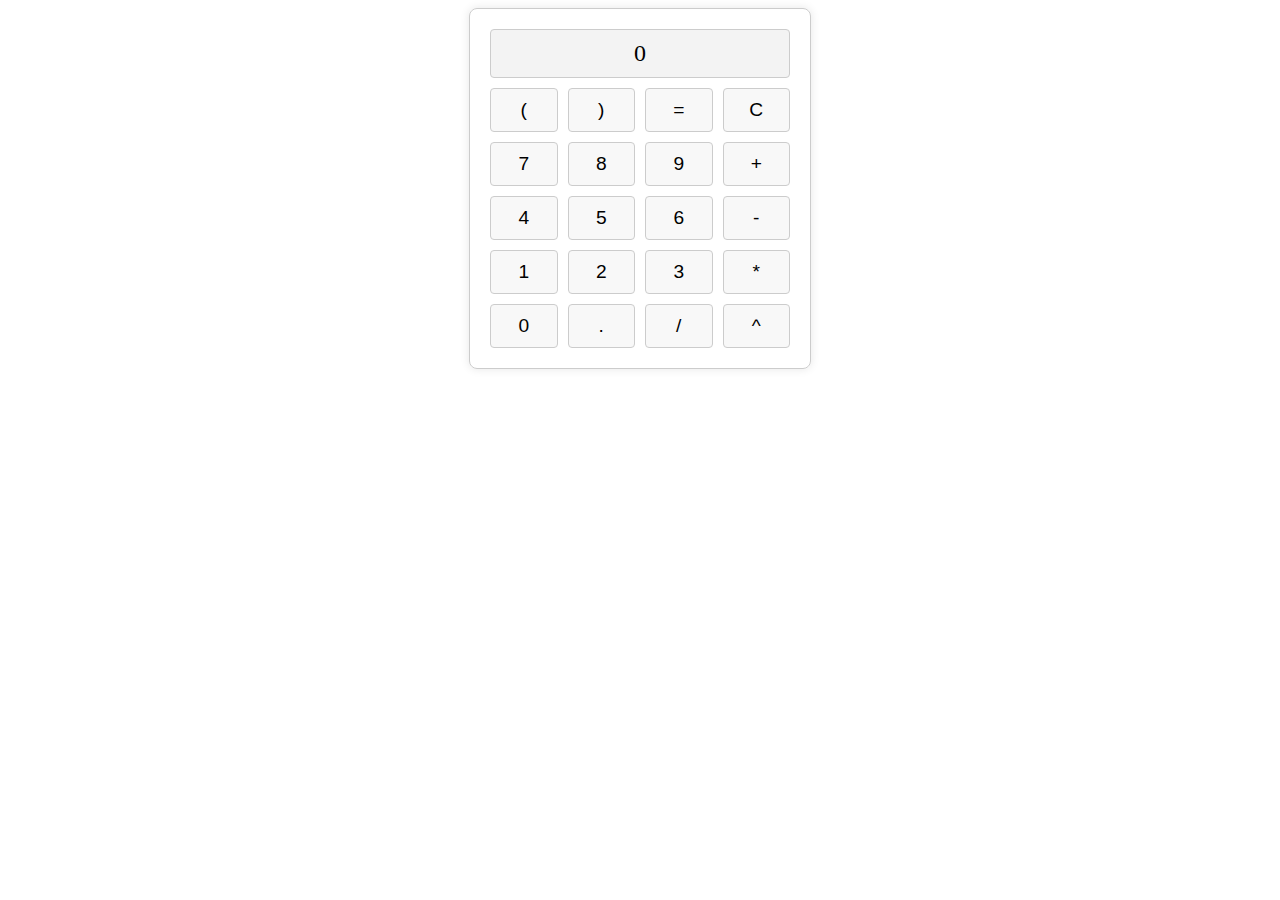
<file: calc/index.html>
<!doctype html>
<html lang="en">
  <head>
    <meta charset="UTF-8" />
    <link rel="icon" type="image/svg+xml" href="/vite.svg" />
    <meta name="viewport" content="width=device-width, initial-scale=1.0" />
    <title>Vite + React + TS</title>
    <script type="module" crossorigin src="./assets/index-IXWi7W6u.js"></script>
    <link rel="stylesheet" crossorigin href="./assets/index-sqzCv2id.css">
  </head>
  <body>
    <div id="root"></div>
  </body>
</html>
</file>
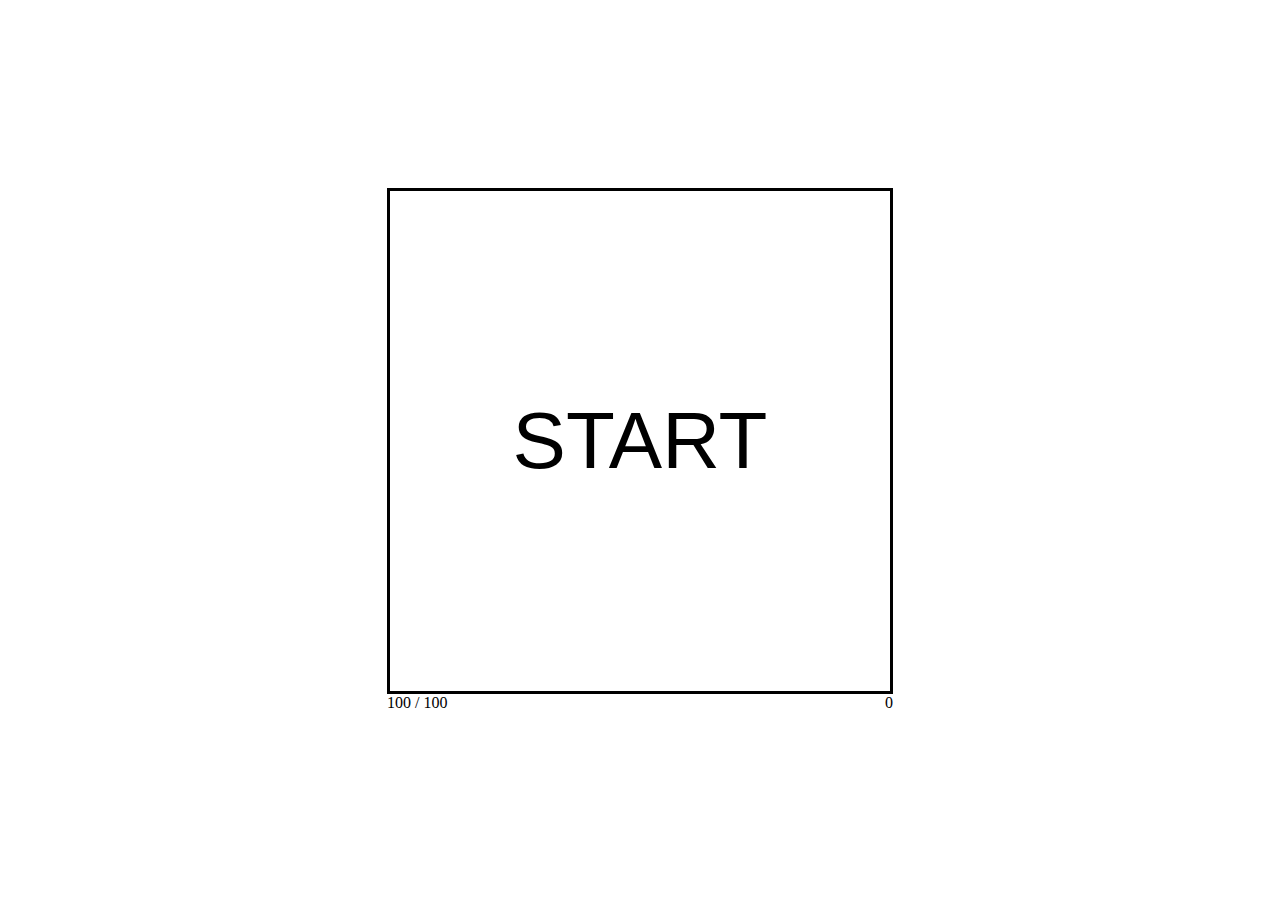
<file: shield-game/index.html>
<!doctype html>
<html lang="en">

<head>
  <meta charset="UTF-8" />
  <meta name="viewport" content="width=device-width, initial-scale=1.0" />
  <title>Shield Draw</title>
  <style>
    .game-screen {
      border-style: solid;
      width: 500px;
      height: 500px;
      justify-items: center;
      align-items: center;
      user-select: none;
      text-align: center;
      font-family: sans-serif;
    }

    #startgame {
      font-size: 500%;
    }

    #gameover {
      font-size: 300%
    }

    html,
    body {
      width: 100vw;
      height: 100vh;
      margin: 0;
      display: grid;
      align-items: center;
      justify-items: center;
    }

    .information-box {
      #hitpoints {
        float: left;
      }

      #score {
        float: right;
      }
    }
  </style>
  <script type="module" crossorigin src="./assets/index-c14bbdca.js"></script>
</head>

<body>
  <div id="game">
    <div class="game-screen" id="gameover" style="display:none">
      GAME OVER <br>
      YOUR SCORE: <span id="finalscore"></span>
      <span id="again">AGAIN?</span>
    </div>
    <div class="game-screen" id="startgame" style="display:grid">
      START
    </div>
    <canvas class="game-screen" id="gamecanvas" style="display:none"></canvas>
    <div class="information-box">
      <div id="hitpoints">
        <span id="current-hitpoints">
          100
        </span>
        /
        <span id="max-hitpoints">
          100
        </span>
      </div>
      <div id="score">
        0
      </div>
    </div>
  </div>
  
</body>

</html>
</file>
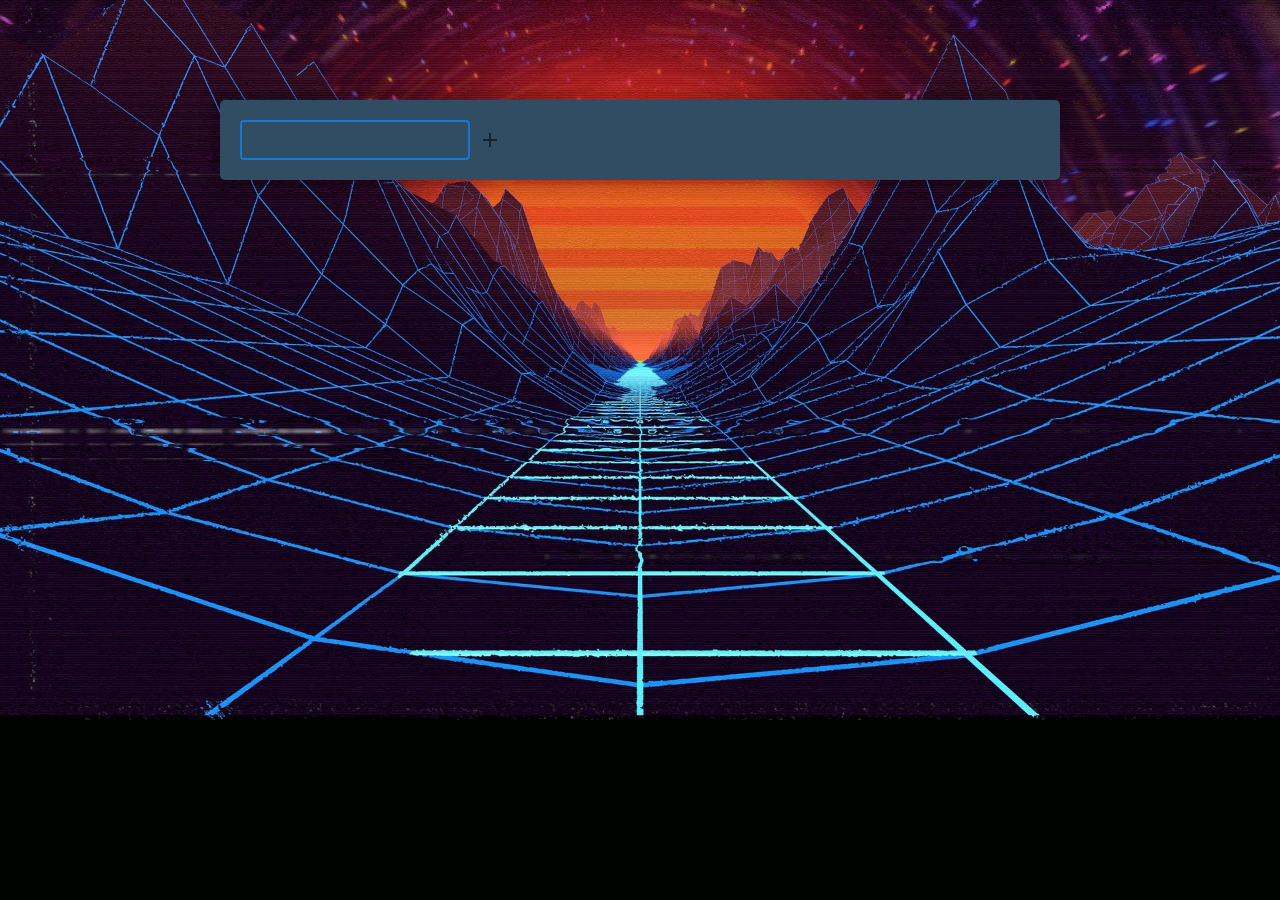
<file: todo-list-react/index.html>
<!doctype html><html lang="en"><head><meta charset="utf-8"/><meta name="viewport" content="width=device-width,initial-scale=1"/><meta name="theme-color" content="#000000"/><link rel="manifest" href="/todo-list-react/manifest.json"/><title>ToDo list</title><link href="/todo-list-react/static/css/2.f8c46ef8.chunk.css" rel="stylesheet"><link href="/todo-list-react/static/css/main.7171bca5.chunk.css" rel="stylesheet"></head><body><noscript>You need to enable JavaScript to run this app.</noscript><div id="root"></div><script>!function(e){function t(t){for(var n,l,i=t[0],a=t[1],c=t[2],p=0,s=[];p<i.length;p++)l=i[p],Object.prototype.hasOwnProperty.call(o,l)&&o[l]&&s.push(o[l][0]),o[l]=0;for(n in a)Object.prototype.hasOwnProperty.call(a,n)&&(e[n]=a[n]);for(f&&f(t);s.length;)s.shift()();return u.push.apply(u,c||[]),r()}function r(){for(var e,t=0;t<u.length;t++){for(var r=u[t],n=!0,i=1;i<r.length;i++){var a=r[i];0!==o[a]&&(n=!1)}n&&(u.splice(t--,1),e=l(l.s=r[0]))}return e}var n={},o={1:0},u=[];function l(t){if(n[t])return n[t].exports;var r=n[t]={i:t,l:!1,exports:{}};return e[t].call(r.exports,r,r.exports,l),r.l=!0,r.exports}l.m=e,l.c=n,l.d=function(e,t,r){l.o(e,t)||Object.defineProperty(e,t,{enumerable:!0,get:r})},l.r=function(e){"undefined"!=typeof Symbol&&Symbol.toStringTag&&Object.defineProperty(e,Symbol.toStringTag,{value:"Module"}),Object.defineProperty(e,"__esModule",{value:!0})},l.t=function(e,t){if(1&t&&(e=l(e)),8&t)return e;if(4&t&&"object"==typeof e&&e&&e.__esModule)return e;var r=Object.create(null);if(l.r(r),Object.defineProperty(r,"default",{enumerable:!0,value:e}),2&t&&"string"!=typeof e)for(var n in e)l.d(r,n,function(t){return e[t]}.bind(null,n));return r},l.n=function(e){var t=e&&e.__esModule?function(){return e.default}:function(){return e};return l.d(t,"a",t),t},l.o=function(e,t){return Object.prototype.hasOwnProperty.call(e,t)},l.p="/todo-list-react/";var i=this["webpackJsonptodo-list-react"]=this["webpackJsonptodo-list-react"]||[],a=i.push.bind(i);i.push=t,i=i.slice();for(var c=0;c<i.length;c++)t(i[c]);var f=a;r()}([])</script><script src="/todo-list-react/static/js/2.65601b94.chunk.js"></script><script src="/todo-list-react/static/js/main.a78211a2.chunk.js"></script></body></html>
</file>
<file: calc/assets/index-sqzCv2id.css>
._calculator_1i1qr_3{width:300px;margin:auto;border:1px solid #ccc;border-radius:8px;box-shadow:0 0 10px #0000001a;padding:20px;text-align:center}._display_1i1qr_13{font-size:1.5em;margin-bottom:10px;padding:10px;background-color:#f3f3f3;border:1px solid #ccc;border-radius:4px;overflow:scroll}._buttons_1i1qr_23{display:grid;grid-template-columns:repeat(4,1fr);gap:10px}._button_1i1qr_23{font-size:1.2em;padding:10px;border:1px solid #ccc;border-radius:4px;cursor:pointer;background-color:#f8f8f8}._button_1i1qr_23:hover{background-color:#e0e0e0}
</file>
<file: todo-list-react/static/css/2.f8c46ef8.chunk.css>
@font-face{font-family:"Roboto";font-style:normal;font-display:swap;font-weight:300;src:url(/todo-list-react/static/media/roboto-cyrillic-ext-300-normal.12d37040.woff2) format("woff2"),url(/todo-list-react/static/media/roboto-all-300-normal.8fc5f5f2.woff) format("woff");unicode-range:U+0460-052f,U+1c80-1c88,U+20b4,U+2de0-2dff,U+a640-a69f,U+fe2e-fe2f}@font-face{font-family:"Roboto";font-style:normal;font-display:swap;font-weight:300;src:url(/todo-list-react/static/media/roboto-cyrillic-300-normal.48e4b37e.woff2) format("woff2"),url(/todo-list-react/static/media/roboto-all-300-normal.8fc5f5f2.woff) format("woff");unicode-range:U+0400-045f,U+0490-0491,U+04b0-04b1,U+2116}@font-face{font-family:"Roboto";font-style:normal;font-display:swap;font-weight:300;src:url(/todo-list-react/static/media/roboto-greek-ext-300-normal.04e05839.woff2) format("woff2"),url(/todo-list-react/static/media/roboto-all-300-normal.8fc5f5f2.woff) format("woff");unicode-range:U+1f??}@font-face{font-family:"Roboto";font-style:normal;font-display:swap;font-weight:300;src:url(/todo-list-react/static/media/roboto-greek-300-normal.7c6b44c5.woff2) format("woff2"),url(/todo-list-react/static/media/roboto-all-300-normal.8fc5f5f2.woff) format("woff");unicode-range:U+0370-03ff}@font-face{font-family:"Roboto";font-style:normal;font-display:swap;font-weight:300;src:url(/todo-list-react/static/media/roboto-vietnamese-300-normal.af9afdc1.woff2) format("woff2"),url(/todo-list-react/static/media/roboto-all-300-normal.8fc5f5f2.woff) format("woff");unicode-range:U+0102-0103,U+0110-0111,U+0128-0129,U+0168-0169,U+01a0-01a1,U+01af-01b0,U+1ea0-1ef9,U+20ab}@font-face{font-family:"Roboto";font-style:normal;font-display:swap;font-weight:300;src:url(/todo-list-react/static/media/roboto-latin-ext-300-normal.a29236e0.woff2) format("woff2"),url(/todo-list-react/static/media/roboto-all-300-normal.8fc5f5f2.woff) format("woff");unicode-range:U+0100-024f,U+0259,U+1e??,U+2020,U+20a0-20ab,U+20ad-20cf,U+2113,U+2c60-2c7f,U+a720-a7ff}@font-face{font-family:"Roboto";font-style:normal;font-display:swap;font-weight:300;src:url(/todo-list-react/static/media/roboto-latin-300-normal.0109a2ac.woff2) format("woff2"),url(/todo-list-react/static/media/roboto-all-300-normal.8fc5f5f2.woff) format("woff");unicode-range:U+00??,U+0131,U+0152-0153,U+02bb-02bc,U+02c6,U+02da,U+02dc,U+2000-206f,U+2074,U+20ac,U+2122,U+2191,U+2193,U+2212,U+2215,U+feff,U+fffd}@font-face{font-family:"Roboto";font-style:normal;font-display:swap;font-weight:400;src:url(/todo-list-react/static/media/roboto-cyrillic-ext-400-normal.493afe7a.woff2) format("woff2"),url(/todo-list-react/static/media/roboto-all-400-normal.376ea5d9.woff) format("woff");unicode-range:U+0460-052f,U+1c80-1c88,U+20b4,U+2de0-2dff,U+a640-a69f,U+fe2e-fe2f}@font-face{font-family:"Roboto";font-style:normal;font-display:swap;font-weight:400;src:url(/todo-list-react/static/media/roboto-cyrillic-400-normal.5e493812.woff2) format("woff2"),url(/todo-list-react/static/media/roboto-all-400-normal.376ea5d9.woff) format("woff");unicode-range:U+0400-045f,U+0490-0491,U+04b0-04b1,U+2116}@font-face{font-family:"Roboto";font-style:normal;font-display:swap;font-weight:400;src:url(/todo-list-react/static/media/roboto-greek-ext-400-normal.bb723e84.woff2) format("woff2"),url(/todo-list-react/static/media/roboto-all-400-normal.376ea5d9.woff) format("woff");unicode-range:U+1f??}@font-face{font-family:"Roboto";font-style:normal;font-display:swap;font-weight:400;src:url(/todo-list-react/static/media/roboto-greek-400-normal.1cbfc636.woff2) format("woff2"),url(/todo-list-react/static/media/roboto-all-400-normal.376ea5d9.woff) format("woff");unicode-range:U+0370-03ff}@font-face{font-family:"Roboto";font-style:normal;font-display:swap;font-weight:400;src:url(/todo-list-react/static/media/roboto-vietnamese-400-normal.c0bec65d.woff2) format("woff2"),url(/todo-list-react/static/media/roboto-all-400-normal.376ea5d9.woff) format("woff");unicode-range:U+0102-0103,U+0110-0111,U+0128-0129,U+0168-0169,U+01a0-01a1,U+01af-01b0,U+1ea0-1ef9,U+20ab}@font-face{font-family:"Roboto";font-style:normal;font-display:swap;font-weight:400;src:url(/todo-list-react/static/media/roboto-latin-ext-400-normal.c3dcdbd5.woff2) format("woff2"),url(/todo-list-react/static/media/roboto-all-400-normal.376ea5d9.woff) format("woff");unicode-range:U+0100-024f,U+0259,U+1e??,U+2020,U+20a0-20ab,U+20ad-20cf,U+2113,U+2c60-2c7f,U+a720-a7ff}@font-face{font-family:"Roboto";font-style:normal;font-display:swap;font-weight:400;src:url(/todo-list-react/static/media/roboto-latin-400-normal.4673b453.woff2) format("woff2"),url(/todo-list-react/static/media/roboto-all-400-normal.376ea5d9.woff) format("woff");unicode-range:U+00??,U+0131,U+0152-0153,U+02bb-02bc,U+02c6,U+02da,U+02dc,U+2000-206f,U+2074,U+20ac,U+2122,U+2191,U+2193,U+2212,U+2215,U+feff,U+fffd}@font-face{font-family:"Roboto";font-style:normal;font-display:swap;font-weight:500;src:url(/todo-list-react/static/media/roboto-cyrillic-ext-500-normal.3e748c93.woff2) format("woff2"),url(/todo-list-react/static/media/roboto-all-500-normal.52cb737b.woff) format("woff");unicode-range:U+0460-052f,U+1c80-1c88,U+20b4,U+2de0-2dff,U+a640-a69f,U+fe2e-fe2f}@font-face{font-family:"Roboto";font-style:normal;font-display:swap;font-weight:500;src:url(/todo-list-react/static/media/roboto-cyrillic-500-normal.d1615fb9.woff2) format("woff2"),url(/todo-list-react/static/media/roboto-all-500-normal.52cb737b.woff) format("woff");unicode-range:U+0400-045f,U+0490-0491,U+04b0-04b1,U+2116}@font-face{font-family:"Roboto";font-style:normal;font-display:swap;font-weight:500;src:url(/todo-list-react/static/media/roboto-greek-ext-500-normal.9c0d384f.woff2) format("woff2"),url(/todo-list-react/static/media/roboto-all-500-normal.52cb737b.woff) format("woff");unicode-range:U+1f??}@font-face{font-family:"Roboto";font-style:normal;font-display:swap;font-weight:500;src:url(/todo-list-react/static/media/roboto-greek-500-normal.007ca18d.woff2) format("woff2"),url(/todo-list-react/static/media/roboto-all-500-normal.52cb737b.woff) format("woff");unicode-range:U+0370-03ff}@font-face{font-family:"Roboto";font-style:normal;font-display:swap;font-weight:500;src:url(/todo-list-react/static/media/roboto-vietnamese-500-normal.b8e494da.woff2) format("woff2"),url(/todo-list-react/static/media/roboto-all-500-normal.52cb737b.woff) format("woff");unicode-range:U+0102-0103,U+0110-0111,U+0128-0129,U+0168-0169,U+01a0-01a1,U+01af-01b0,U+1ea0-1ef9,U+20ab}@font-face{font-family:"Roboto";font-style:normal;font-display:swap;font-weight:500;src:url(/todo-list-react/static/media/roboto-latin-ext-500-normal.feaff916.woff2) format("woff2"),url(/todo-list-react/static/media/roboto-all-500-normal.52cb737b.woff) format("woff");unicode-range:U+0100-024f,U+0259,U+1e??,U+2020,U+20a0-20ab,U+20ad-20cf,U+2113,U+2c60-2c7f,U+a720-a7ff}@font-face{font-family:"Roboto";font-style:normal;font-display:swap;font-weight:500;src:url(/todo-list-react/static/media/roboto-latin-500-normal.86988841.woff2) format("woff2"),url(/todo-list-react/static/media/roboto-all-500-normal.52cb737b.woff) format("woff");unicode-range:U+00??,U+0131,U+0152-0153,U+02bb-02bc,U+02c6,U+02da,U+02dc,U+2000-206f,U+2074,U+20ac,U+2122,U+2191,U+2193,U+2212,U+2215,U+feff,U+fffd}@font-face{font-family:"Roboto";font-style:normal;font-display:swap;font-weight:700;src:url(/todo-list-react/static/media/roboto-cyrillic-ext-700-normal.b816cda3.woff2) format("woff2"),url(/todo-list-react/static/media/roboto-all-700-normal.ef6d1d09.woff) format("woff");unicode-range:U+0460-052f,U+1c80-1c88,U+20b4,U+2de0-2dff,U+a640-a69f,U+fe2e-fe2f}@font-face{font-family:"Roboto";font-style:normal;font-display:swap;font-weight:700;src:url(/todo-list-react/static/media/roboto-cyrillic-700-normal.0334efc0.woff2) format("woff2"),url(/todo-list-react/static/media/roboto-all-700-normal.ef6d1d09.woff) format("woff");unicode-range:U+0400-045f,U+0490-0491,U+04b0-04b1,U+2116}@font-face{font-family:"Roboto";font-style:normal;font-display:swap;font-weight:700;src:url(/todo-list-react/static/media/roboto-greek-ext-700-normal.9674bc0a.woff2) format("woff2"),url(/todo-list-react/static/media/roboto-all-700-normal.ef6d1d09.woff) format("woff");unicode-range:U+1f??}@font-face{font-family:"Roboto";font-style:normal;font-display:swap;font-weight:700;src:url(/todo-list-react/static/media/roboto-greek-700-normal.3292e831.woff2) format("woff2"),url(/todo-list-react/static/media/roboto-all-700-normal.ef6d1d09.woff) format("woff");unicode-range:U+0370-03ff}@font-face{font-family:"Roboto";font-style:normal;font-display:swap;font-weight:700;src:url(/todo-list-react/static/media/roboto-vietnamese-700-normal.3096f18a.woff2) format("woff2"),url(/todo-list-react/static/media/roboto-all-700-normal.ef6d1d09.woff) format("woff");unicode-range:U+0102-0103,U+0110-0111,U+0128-0129,U+0168-0169,U+01a0-01a1,U+01af-01b0,U+1ea0-1ef9,U+20ab}@font-face{font-family:"Roboto";font-style:normal;font-display:swap;font-weight:700;src:url(/todo-list-react/static/media/roboto-latin-ext-700-normal.bcf37d66.woff2) format("woff2"),url(/todo-list-react/static/media/roboto-all-700-normal.ef6d1d09.woff) format("woff");unicode-range:U+0100-024f,U+0259,U+1e??,U+2020,U+20a0-20ab,U+20ad-20cf,U+2113,U+2c60-2c7f,U+a720-a7ff}@font-face{font-family:"Roboto";font-style:normal;font-display:swap;font-weight:700;src:url(/todo-list-react/static/media/roboto-latin-700-normal.0682ca7f.woff2) format("woff2"),url(/todo-list-react/static/media/roboto-all-700-normal.ef6d1d09.woff) format("woff");unicode-range:U+00??,U+0131,U+0152-0153,U+02bb-02bc,U+02c6,U+02da,U+02dc,U+2000-206f,U+2074,U+20ac,U+2122,U+2191,U+2193,U+2212,U+2215,U+feff,U+fffd}
/*# sourceMappingURL=2.f8c46ef8.chunk.css.map */
</file>
<file: todo-list-react/static/css/main.7171bca5.chunk.css>
.done{-webkit-text-decoration-line:line-through;text-decoration-line:line-through}ul{list-style-type:none}.firstList{padding-left:0}body{background:url(/todo-list-react/static/media/retro-gf613cfbea_1920.d8d28ba6.jpg),no-repeat,fixed,50%;background-size:100% auto;background-repeat:no-repeat;background-color:#000400}
/*# sourceMappingURL=main.7171bca5.chunk.css.map */
</file>
